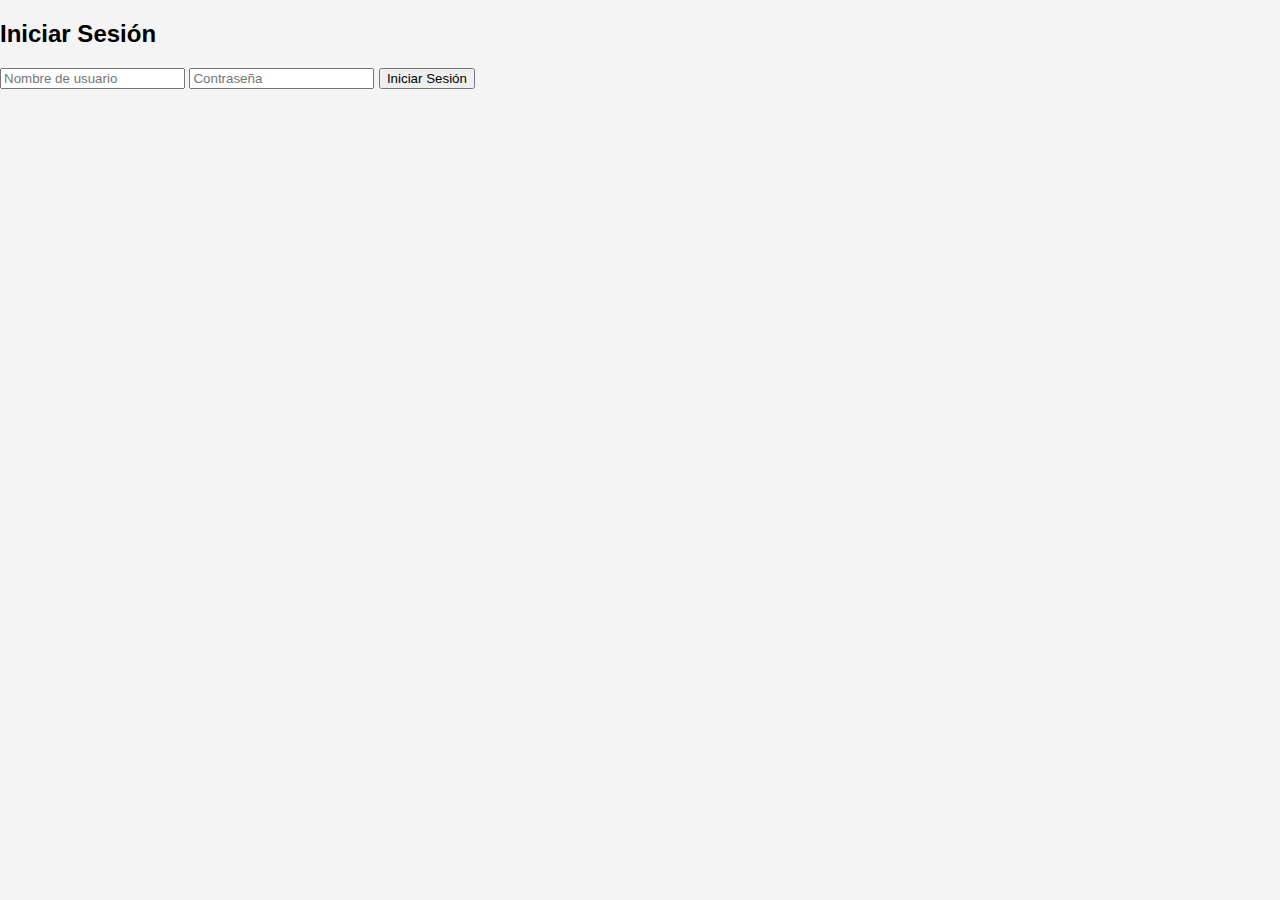
<file: login.html>
<!DOCTYPE html>
<html lang="es">
<head>
    <meta charset="UTF-8">
    <meta name="viewport" content="width=device-width, initial-scale=1.0">
    <title>Iniciar Sesión</title>
    <link rel="stylesheet" href="styles.css">
</head>
<body>
    <div class="login-container">
        <form action="login.php" method="POST" class="login-form">
            <h2>Iniciar Sesión</h2>
            <input type="text" name="username" placeholder="Nombre de usuario" required>
            <input type="password" name="password" placeholder="Contraseña" required>
            <button type="submit">Iniciar Sesión</button>
        </form>
    </div>
</body>
</html>
</file>
<file: styles.css>
/* Variables CSS */
:root {
    --color-principal: #ff6600;
    --color-fondo: #fff;
    --color-sombra: rgba(0, 0, 0, 0.1);
    --fuente-familia: Arial, sans-serif;
    --color-borde: #ddd;
    --color-footer-bg: #ff6600; /* Color de fondo para el pie de página */
}

/* Estilos generales */
body {
    font-family: var(--fuente-familia);
    margin: 0;
    padding: 0;
    background-color: #f4f4f4;
}

/* Encabezado */
header {
    display: flex;
    justify-content: center;
    align-items: center;
    background-color: var(--color-fondo);
    padding: 10px 20px;
}

header img {
    height: 100px;
}

.menu-icon {
    display: none;
    font-size: 30px;
    cursor: pointer;
}

nav {
    display: flex;
    gap: 60px;
}

nav a {
    text-decoration: none;
    color: #0a08a7;
}

/* Sección Hero */
.hero {
    text-align: center;
    padding: 50px 20px;
    background: linear-gradient(to right, rgba(255, 165, 0, 0.3), rgba(255, 255, 255, 0.5));
}

.hero h1 {
    font-size: 45px;
    color: var(--color-principal);
}

/* Contenedor de imagen y texto */
.image-container h3 {
    font-size: 30px;
    color: var(--color-principal);
}

.image-container h2 a {
    text-decoration: none;
    color: inherit;
}

/* Filtros */

.filters {
    display: flex;
    flex-wrap: wrap;
    gap: 0px;
    max-width: 1300px;
    margin: 0 auto; /* Centra el contenedor en la página */
    justify-content: center; /* Centra los elementos dentro del contenedor */
}

.filter-box {
    flex: 1 1 calc(33.333% - 20px); /* Tres elementos en una línea */
    min-width: 250px; /* Asegura que los elementos no se vean muy pequeños */
    background-color: #f0f0f0; /* Solo para mostrar un fondo claro */
    padding: 10px;
    text-align: center;
    border: 1px solid #ccc;
}

.filter-box h3 {
    margin-bottom: 10px;
    font-size: 2em; /* Aumenta el tamaño de la letra del título */
}

.filter-box:nth-child(1) {
    flex-basis: 100%; /* Hace que el primer elemento ocupe toda la fila */
}

.filter-box input,
.filter-box select {
    width: 100%;
    padding: 10px;
    border: 1px solid #ff6600; 
    border-radius: 4px;
    max-width: 1300px;
}



/* Tarjetas */
.grid-container {
    display: grid;
    grid-template-columns: repeat(5, 1fr);
    gap: 20px;
    margin: 30px auto; /* Añadido espacio en los márgenes de los lados */
    padding: 0 20px; /* Añadido padding en los laterales */
    max-width: 1200px; /* Limitar el ancho máximo para evitar que se estire demasiado */
}

/* Tarjetas */
.card {
    background-color: var(--color-fondo);
    border: 1px solid var(--color-borde);
    border-radius: 8px;
    text-align: center;
    overflow: hidden;
    box-shadow: 0 4px 6px var(--color-sombra);
    margin-bottom: 20px; /* Espacio debajo de cada tarjeta */
}

.card img {
    width: 100%;
    height: 150px;
    object-fit: cover;
}

.card-content {
    padding: 10px;
}
/* Pie de página */
.footer {
    background-color: var(--color-footer-bg);  /* Color de fondo */
    color: #fff;  /* Color de texto */
    padding: 20px 0;
    text-align: center;
    position: relative;
    overflow: hidden;
}

.footer-content {
    opacity: 0;
    transform: translateY(30px); /* Comienza debajo */
    animation: slideUp 1s forwards; /* Animación para subir */
}

.footer h2 {
    font-size: 24px;
    margin-bottom: 10px;
    font-weight: bold;
}

.footer p {
    font-size: 16px;
    margin-top: 0;
    line-height: 1.6;
}

/* Animación de subida */
@keyframes slideUp {
    0% {
        opacity: 0;
        transform: translateY(30px); /* Comienza debajo */
    }
    100% {
        opacity: 1;
        transform: translateY(0); /* Termina en su lugar original */
    }
}

/* Estilos generales para el pie de página */
#imFooter {
    background-color: #3c0061; /* Color de fondo */
    color: white; /* Color del texto */
    padding: 10px;
    position: relative;
    font-family: Arial, sans-serif;
    display: flex;
    flex-wrap: wrap; /* Permite que los elementos se acomoden de manera flexible */
    justify-content: space-between; /* Distribuye el contenido de manera equitativa */
}

.footer-section {
    text-align: start; /* Centra el texto dentro de cada sección */
    margin: 10px;
    flex: 1 1 200px; /* Hace que las secciones sean flexibles pero no se expandan indefinidamente */
    font-size:1.3rem;
}

.footer-section h4 {
    font-size: 1.3rem;
    margin-bottom: 10px;
}

.footer-section a {
    color: orange; /* Color de los enlaces */
    text-decoration: none;
}

.footer-section a:hover {
    text-decoration: underline; /* Subrayado al pasar el mouse */
}

.social-icons {
    display: flex;
    gap: 25px; /* Espacio entre los iconos */
}

.social-icon {
    color: orange; /* Color de los iconos */
    font-size: 1.5rem;
    transition: color 0.3s;
}

.social-icon:hover {
    color: #ff6600; /* Cambiar color al pasar el mouse */
}

/* Estilo para el botón de scroll hacia arriba */
.scroll-up {
    position: fixed;
    bottom: 20px; /* Lo mantiene al fondo de la página */
    right: 20px; /* Lo alinea a la derecha */
    background-color: #ff6600; /* Fondo amarillo */
    color: #3c0061; /* Color de texto */
    font-size: 1.5rem;
    padding: 10px 15px;
    border-radius: 50%;
    cursor: pointer;
    display: none; /* Inicialmente oculto */
    transition: background-color 0.3s;
}

.scroll-up:hover {
    background-color: #ff6600; /* Cambiar fondo al pasar el mouse */
}

/* Medios de pantalla (responsive design) */
@media (max-width: 768px) {
    /* Estilo para las secciones del pie de página */
    .footer-section {
        flex: 1 100%; /* En pantallas pequeñas, cada sección ocupa el 100% */
        margin-right: 0;
        margin-bottom: 20px;
    }

    /* Estilo para los íconos de redes sociales */
    .social-icons {
        display: flex;
        justify-content: center; /* Centrar los íconos */
        align-items: center;
        color: #FF6600; /* El color que deseas para los íconos */
        font-size: 24px; /* Tamaño de los íconos */
        transition: color 0.3s ease; /* Transición suave para el color */
    }

    /* Estilo específico para cada ícono de red social */
    .social-icon i {
        font-size: 1.5rem; /* Tamaño de los íconos */
        margin: 0 10px; /* Espaciado entre los íconos */
        color: #FF6600; /* Color de los íconos */
        transition: color 0.3s ease; /* Efecto al pasar el ratón */
    }

    /* Efecto hover para los íconos de redes sociales */
    .social-icon i:hover {
        color: #e65c00; /* Color al pasar el ratón sobre los íconos */
    }

    /* Estilo para el botón de desplazamiento hacia arriba */
    .scroll-up {
        font-size: 1.3rem; /* Tamaño del botón de desplazamiento */
        bottom: 15px;
        right: 15px;
        position: fixed; /* El botón se queda fijo en la pantalla */
        z-index: 1000; /* Asegura que esté encima de otros elementos */
        background-color: #FF6600; /* Color de fondo del botón */
        color: white; /* Color del texto en el botón */
        padding: 10px; /* Relleno alrededor del texto */
        border-radius: 50%; /* Forma circular del botón */
        cursor: pointer; /* Cambia el cursor a mano cuando pases sobre el botón */
        transition: background-color 0.3s ease; /* Efecto de transición */
    }

    /* Efecto hover para el botón de desplazamiento */
    .scroll-up:hover {
        background-color: #e65c00; /* Cambio de color en hover */
    }
}

h1 {
    color: #045a94; /* Azul */
    font-size: 50px;
}

hr.separator {
    border: none; /* Elimina el borde por defecto */
    height: 2px; /* Ajusta el grosor del separador */
    background-color: #ffffff; /* Color personalizado del separador */
    margin: 20px auto; /* Espaciado alrededor del separador */
    width: 80%; /* Ajusta el ancho del separador */
}

.info-container {
    width: 80%;
    margin: 0 auto;
    padding: 20px;
    background-color: #fff;
    color: #045a94;
    border-radius: 8px;
    box-shadow: 0 0 10px rgba(0, 0, 0, 0.1);
    overflow: hidden;
    position: relative;
    text-align: center; /* Centra el contenido de texto dentro del contenedor */
}

.info-container p {
    margin: 0;
    padding: 10px 0;
    font-size: 25px;
    line-height: 1.6;
    animation: scrollUp 25s ease-in-out infinite;
    opacity: 1;
}

/* Detener la animación cuando el mouse está encima */
.info-container p:hover {
    animation-play-state: paused; /* Pausa la animación */
}

.text-block {
    display: block; /* Cada bloque de texto se coloca en una línea separada */
    margin-bottom: 35px; /* Espacio entre bloques */
}

p {
    max-width: 2000px; /* Puedes ajustar este valor según el espacio que desees para las frases */
    line-height: 2.5;
    word-wrap: break-word;
    text-align: justify; /* Ajusta el texto a las líneas */
}

@keyframes scrollUp {
    0% {
        transform: translateY(100%);
        opacity: 0; /* Empieza completamente invisible */
    }
    20% {
        opacity: 1; /* Aparece lentamente al subir */
    }
    50% {
        transform: translateY(0); /* Llegando a su posición original */
        opacity: 1; /* Mantiene la opacidad máxima mientras está en posición central */
    }
    80% {
        opacity: 0; /* Se desvanece al llegar a la parte superior */
    }
    100% {
        transform: translateY(-100%); /* Se mueve completamente fuera de la vista */
        opacity: 0; /* Se desvanece completamente */
    }
}
</file>
